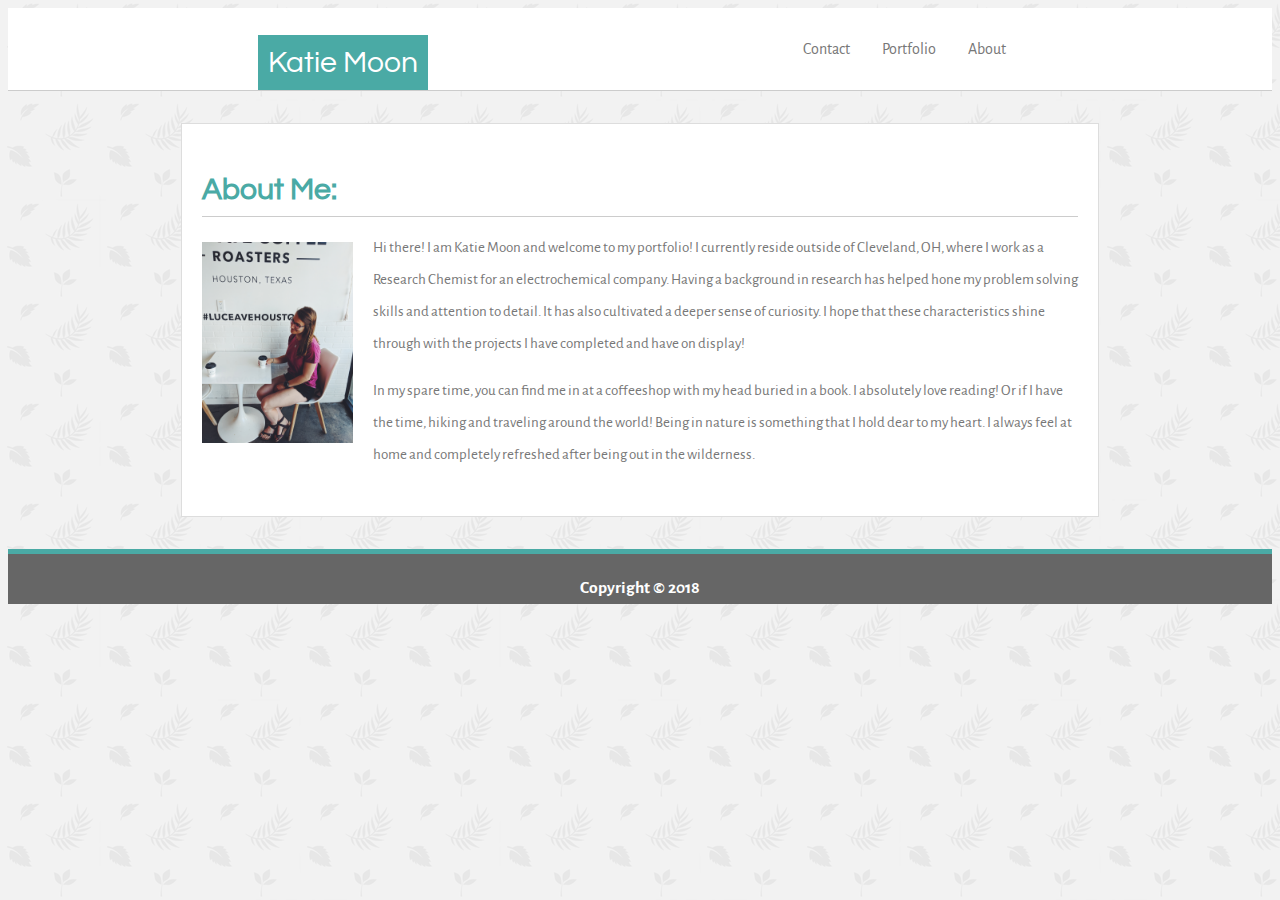
<file: index.html>
<!DOCTYPE html>
<html lang="en-us">
 <head>
     <meta charset="UTF-8">
     <meta name="viewport" content="width=device-width, initial-scale=1">
     <title>About Me Page</title>
     <link href="https://fonts.googleapis.com/css?family=Questrial" rel="stylesheet">
     <link href="https://fonts.googleapis.com/css?family=Alegreya+Sans" rel="stylesheet">
     <link rel="stylesheet" type="text/css" href="assets/css/style.css">
</head>

 <body>
    <header>
    <div class="navbar">
        <a href="index.html" class="homelink">Katie Moon</a>

        <div class="nav">
            <a href="index.html">About</a>
            <a href="portfolio.html">Portfolio</a>
            <a href="contact.html">Contact</a>
        </div>
    </div>
    </header>

 <br>

    <div class="clearfix">
         <section id="main-bio">
            <h1>About Me:</h1>
            <img src="assets/images/2018-04-29 08.00.55 2.jpg" alt="Coffee at Luce Avenue Roasters" width="151" height="201" id="bio-image">
            <p>Hi there! I am Katie Moon and welcome to my portfolio! I currently reside outside of Cleveland, OH, where I work as a Research Chemist for an electrochemical company. Having a background in research has helped hone my problem solving skills and attention to detail. It has also cultivated a deeper sense of curiosity. I hope that these characteristics shine through with the projects I have completed and have on display!</p>
            <p>In my spare time, you can find me in at a coffeeshop with my head buried in a book. I absolutely love reading! Or if I have the time, hiking and traveling around the world! Being in nature is something that I hold dear to my heart. I always feel at home and completely refreshed after being out in the wilderness.</p>
         </section>
    </div>

<br>

        <footer>
            <h3>Copyright &copy; 2018</h3>
        </footer>
    </body>
</html>
</file>
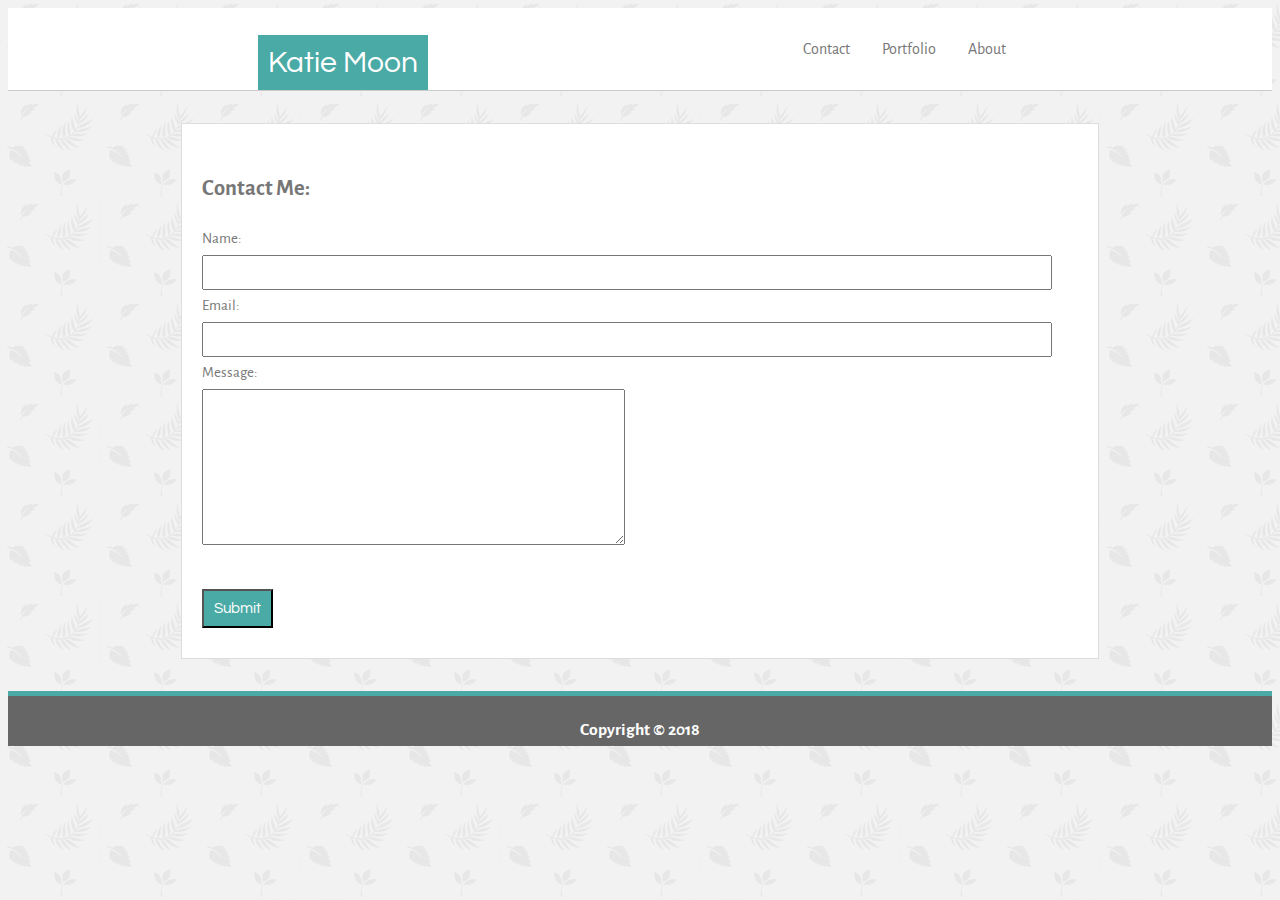
<file: contact.html>
<!DOCTYPE html>
<html lang="en-us">
 <head>
     <meta charset="UTF-8">
     <meta name="viewport" content="width=device-width, initial-scale=1">
     <title>Contact Me</title>
     <link href="https://fonts.googleapis.com/css?family=Questrial" rel="stylesheet">
     <link href="https://fonts.googleapis.com/css?family=Alegreya+Sans" rel="stylesheet">
     <link rel="stylesheet" type="text/css" href="assets/css/style.css">
</head>

 <body>
     <header>
        <div class="navbar">
         <a href="index.html" class="homelink">Katie Moon</a>
            
            <div class="nav">
              <a href="index.html">About</a>
              <a href="portfolio.html">Portfolio</a>
              <a href="contact.html">Contact</a>
            </div>

        </div>
     </header>

<br>

    <section id="contact">
       <h2>Contact Me:</h2>
        <form>
            Name:<br>
            <input id="name" type="text" name="fullname"><br>
            Email:<br>
            <input id="email" type="text" name="email"><br>
            Message:<br>
            <textarea rows="10" cols="50"></textarea><br><br>
            <input id="submit" type="submit" name="submit">
        </form>
    </section>
   <div class="push"></div>
</div>

<br>

   <footer>
       <h3>Copyright &copy; 2018</h3>
   </footer>
</body>
</html>
</file>
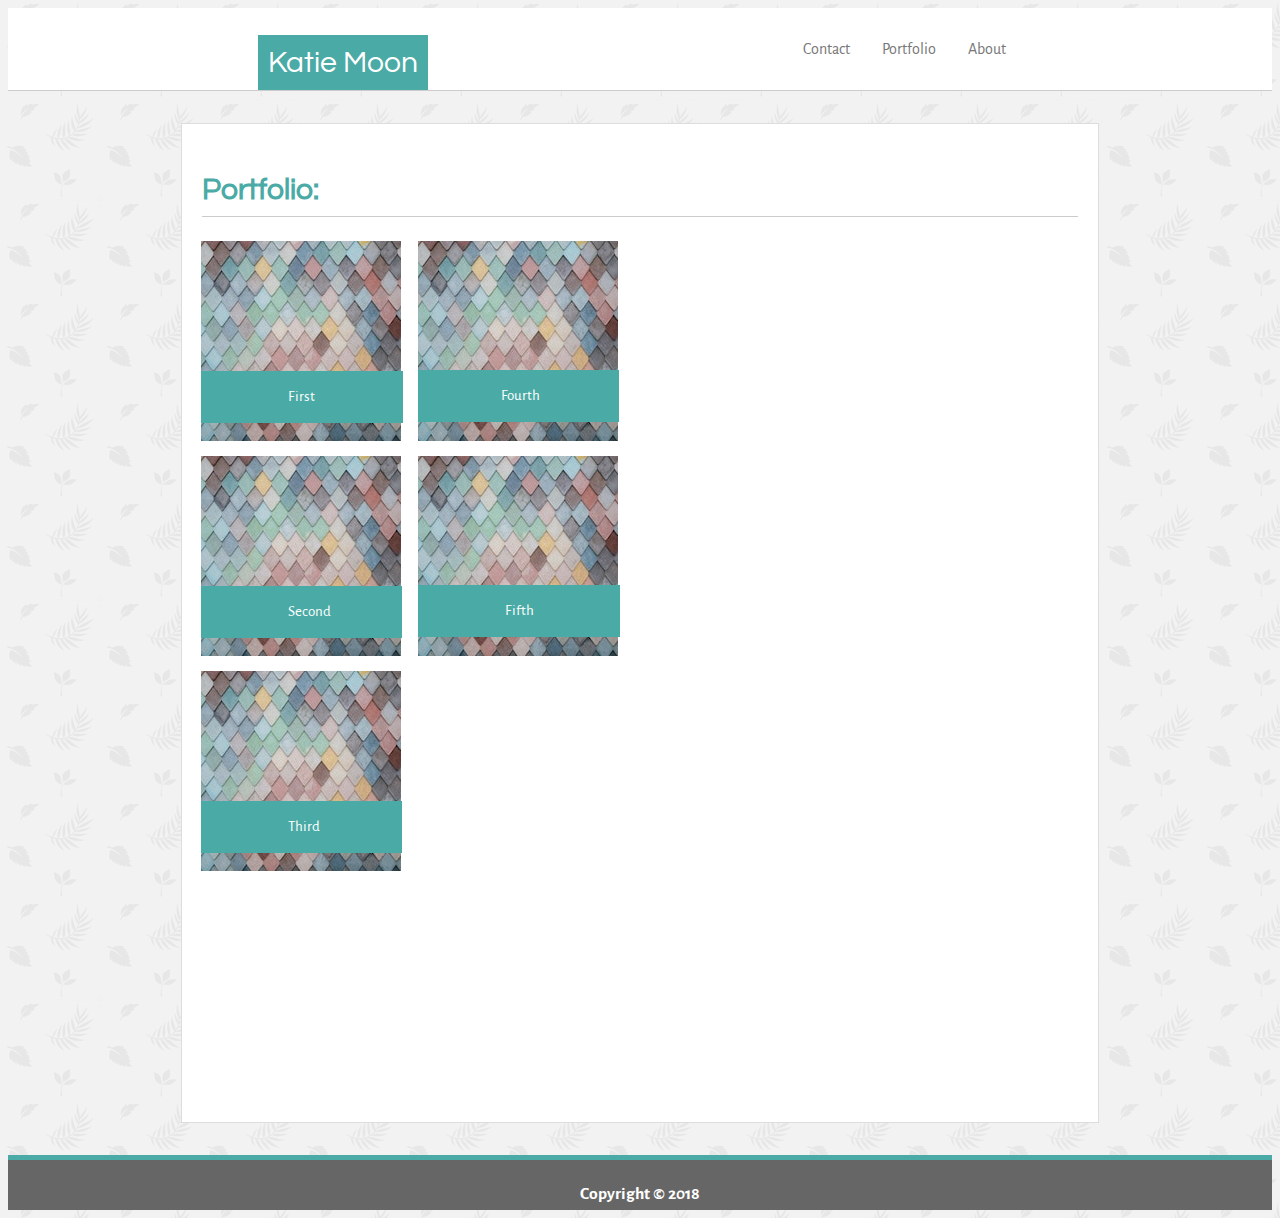
<file: portfolio.html>
<!DOCTYPE html>
<html lang="en-us">
 <head>
     <meta charset="UTF-8">
     <meta name="viewport" content="width=device-width, initial-scale=1">
     <title>Portfolio Page</title>
     <link href="https://fonts.googleapis.com/css?family=Questrial" rel="stylesheet">
     <link href="https://fonts.googleapis.com/css?family=Alegreya+Sans" rel="stylesheet">
     <link rel="stylesheet" type="text/css" href="assets/css/style.css">
</head>

 <body>
    <header>
    <div class="navbar">
        <a href="index.html" class="homelink">Katie Moon</a>

        <div class="nav">
            <a href="index.html">About</a>
            <a href="portfolio.html">Portfolio</a>
            <a href="contact.html">Contact</a>
        </div>
    </div>
    </header>

<br>

    <div class="box">
        <section id="portfolio">
           <h1>Portfolio:</h1>
                <img class="first" src="assets/images/200x200.jpg" alt="placeholder">
                    <div class="first-text">First</div>
                <img class="second" src="assets/images/200x200.jpg" alt="placeholder">
                    <div class="second-text">Second</div>
                <img class="third" src="assets/images/200x200.jpg" alt="placeholder">
                    <div class="third-text">Third</div>
                <img class="fourth" src="assets/images/200x200.jpg" alt="placeholder">
                    <div class="fourth-text">Fourth</div>
                <img class="fifth" src="assets/images/200x200.jpg" alt="placeholder">
                    <div class="fifth-text">Fifth</div>
        </section>
    </div>

<br>

    <footer>
            <h3>Copyright &copy; 2018</h3>
        </footer>
    </body>
</html>
</file>
<file: assets/css/style.css>
* {
    box-sizing: border-box;
}

body {
    font-family: 'Alegreya Sans', sans-serif;
    font-size: 15px;
    line-height: 32px;
    color: #777777;
    background-image: url("../images/leaves-pattern/leaves-pattern.png");
    height: 100%;
}

.navbar {
    overflow: hidden;
    background-color: #ffffff;
    border-bottom: 1px solid;
    border-color: #cccccc;
    position: relative;
    padding: 0 250px 0 250px;
}

.navbar .nav a {
    float: right;
    display: block;
    color: #777777;
    text-align: center;
    padding: 25px 16px;
    text-decoration: none;
    font-size: 16px;
}

.homelink {
    font-family: 'Questrial', sans-serif;
    display: inline-block;
    float: left;
    background-color: #4aaaa5;
    line-height: 35px;
    height: 55px;
    padding: 10px;
    color: #ffffff;
    text-decoration: none;
    font-size: 30px;
    position: absolute;
    bottom: 0;
}

#main-bio {
    background-color: #ffffff;
    width: 918px;
    margin: 0 auto 0 auto;
    padding: 30px 20px 30px 20px;
    border: solid 1px;
    border-color: #dddddd;
}

h1 {
    font-family: 'Questrial', sans-serif;
    color: #4aaaa5;
    text-align: left;
    border-bottom: solid 1px;
    border-color: #cccccc;
    margin-bottom: 10px;
    padding-bottom: 10px;
}

.clearfix::after {
    content: "";
    display: table;
    clear: both;
}

img {
    float: left;
    margin-right: 20px;
    margin-top: 15px;
}

p {
    text-align: left;
}

.box {
    position: relative;
    width: 918px;
    height: 1000px;
    margin: 0 auto 0 auto;
}

#portfolio {
    background-color: #ffffff;
    height: 1000px;
    padding: 30px 20px 30px 20px;
    border: solid 1px;
    border-color: #dddddd;
}

.first {
    position: absolute;
    top: 103px;
    left: 20px;
}

.first-text {
    position: absolute;
    color: #ffffff;
    background-color: #4aaaa5;
    padding: 10px 88px 10px 87px;
    top: 248px;
    left: 20px;
}

.second {
    position: absolute;
    top: 318px;
    left: 20px;
}

.second-text {
    position: absolute;
    color: #ffffff;
    background-color: #4aaaa5;
    padding: 10px 71px 10px 87px;
    top: 463px;
    left: 20px;
}

.third {
    position: absolute;
    top: 533px;
    left: 20px
}

.third-text {
    position: absolute;
    color: #ffffff;
    background-color: #4aaaa5;
    padding: 10px 82px 10px 87px;
    top: 678px;
    left: 20px;
}

.fourth {
    position: absolute;
    top: 103px;
    left: 237px;
}

.fourth-text {
    position: absolute;
    color: #ffffff;
    background-color: #4aaaa5;
    padding: 10px 79px 10px 83px;
    top: 247px;
    left: 237px;
}

.fifth {
    position: absolute;
    top: 318px;
    left: 237px
}

.fifth-text {
    position: absolute;
    color: #ffffff;
    background-color: #4aaaa5;
    padding: 10px 86px 10px 87px;
    top: 462px;
    left: 237px;
}

#contact {
    background-color: #ffffff;
    width: 918px;
    margin: 0 auto 0 auto;
    padding: 30px 20px 30px 20px;
    border: solid 1px;
    border-color: #dddddd;
}

form {
    text-align: left;
}

#name, #email {
    text-align: left;
    width: 850px;
    height: 35px;
}

#submit {
    font-family: 'Questrial', sans-serif;
    color: white;
    font-size: 15px;
    background-color: #4aaaa5;
    padding: 10px;
}

footer, #push {
    width: 100%;
    height: 55px;
    background-color: #666666;
    color: white;
    border-top: solid 5px;
    border-color: #4aaaa5;
    text-align: center;
}

@media screen and (max-width: 980px) {

}

@media screen and (max-width: 768px) {
    .navbar {
        padding: 0px 100px 0px 100px;
    }

    .homelink {
        float: none;
    }

    #main-bio, .box, #portfolio, #contact {
        width: 100%;
    }

}

@media screen and (max-width: 640px) {
    .navbar {
        padding: 0px;
    }

    .homelink {
        width: 100%;
        display: block;
        float: none;
        text-align: center;
        top: 0;
    }

    .nav {
        float: none;
        bottom: 0;
    }

    #main-bio, .box, #portfolio, #contact {
        width: 100%;
        padding: 0px 10px 0px 10px;
    }

    #name, #email, form {
        width: 100%;
    }

    .fourth {
        top: 748px;
        left: 20px;
    }

    .fourth-text {
        top: 893px;
        left: 20px;
    }

    .fifth {
        top: 963px;
        left: 20px;
    }

    .fifth-text {
        top: 1108px;
        left: 20px;
    }


}
</file>
